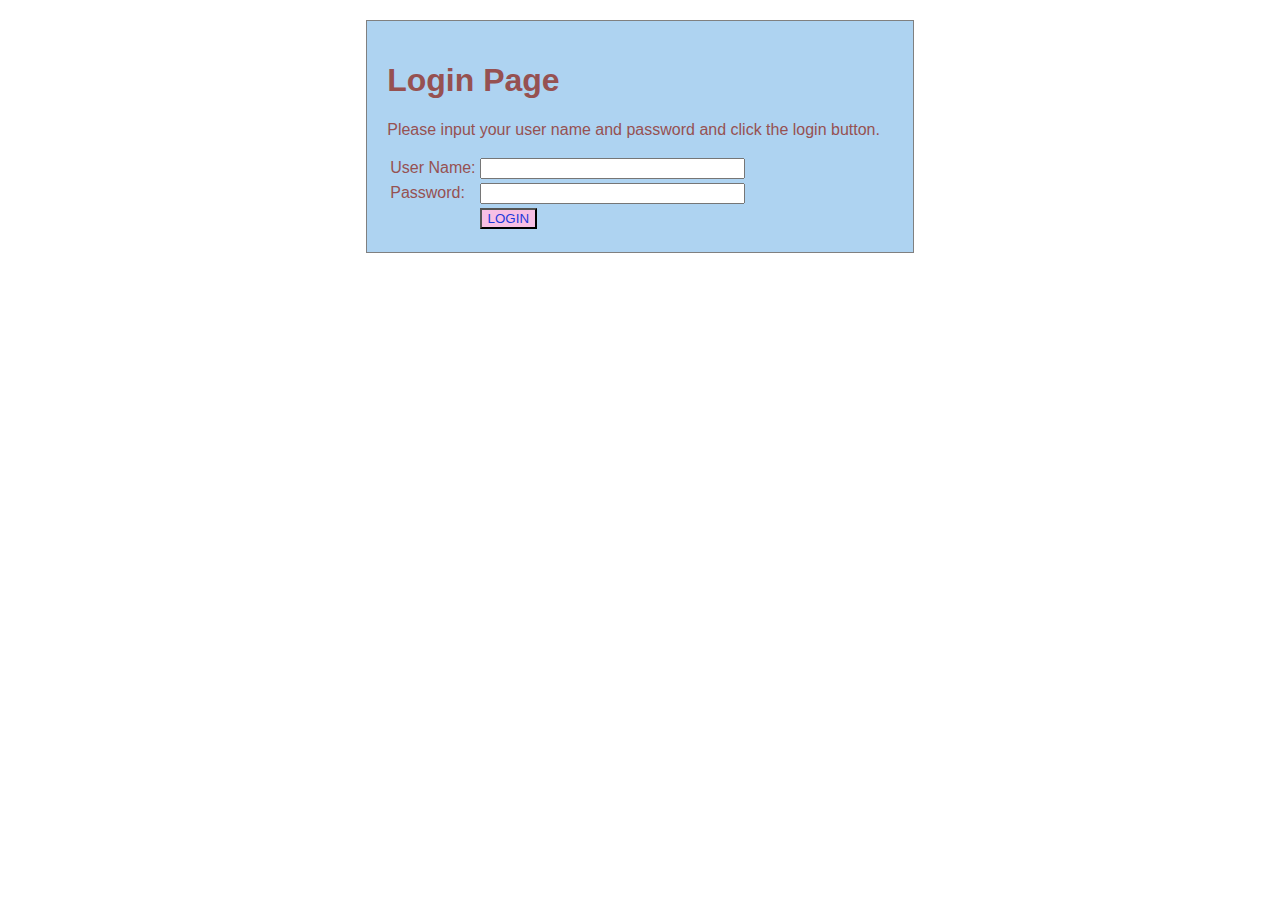
<file: demoapp/html/index.html>
<!DOCTYPE html>
<html lang="en">

<head>
  <meta charset="UTF-8">
  <meta http-equiv="X-UA-Compatible" content="IE=edge">
  <meta name="viewport" content="width=device-width, initial-scale=1.0">
  <title> Start Pages </title>
  <link href="demo.css" media="all" rel="stylesheet" type="text/css">

  <script type="text/javascript">
    function login(username, password) {
      if (username == "demo" && password == "mode") {
        window.location = "welcome.html";
      } else {
        window.location = "error.html";
      }
    }
  </script>
  
</head>

<body>
  <div id="container">
    <h1>Login Page </h1>
    <p>Please input your user name and password and click the login button.</p>
    <form name="login_form" onsubmit="login(this.username_field.value, this.password_field.value); return false;">
      <table>
        <tr>
          <td><label for="username_field">User Name:</label></td>
          <td><input id="username_field" size="30" type="text"></td>
        </tr>
        <tr>
          <td><label for="password_field">Password:</label></td>
          <td><input id="password_field" size="30" type="password"></td>
        </tr>
        <tr>
          <td>&nbsp;</td>
          <td><input id="login_button" type="submit" value="LOGIN"></td>

        </tr>
      </table>
    </form>
  </div>
</body>

</html>
</file>
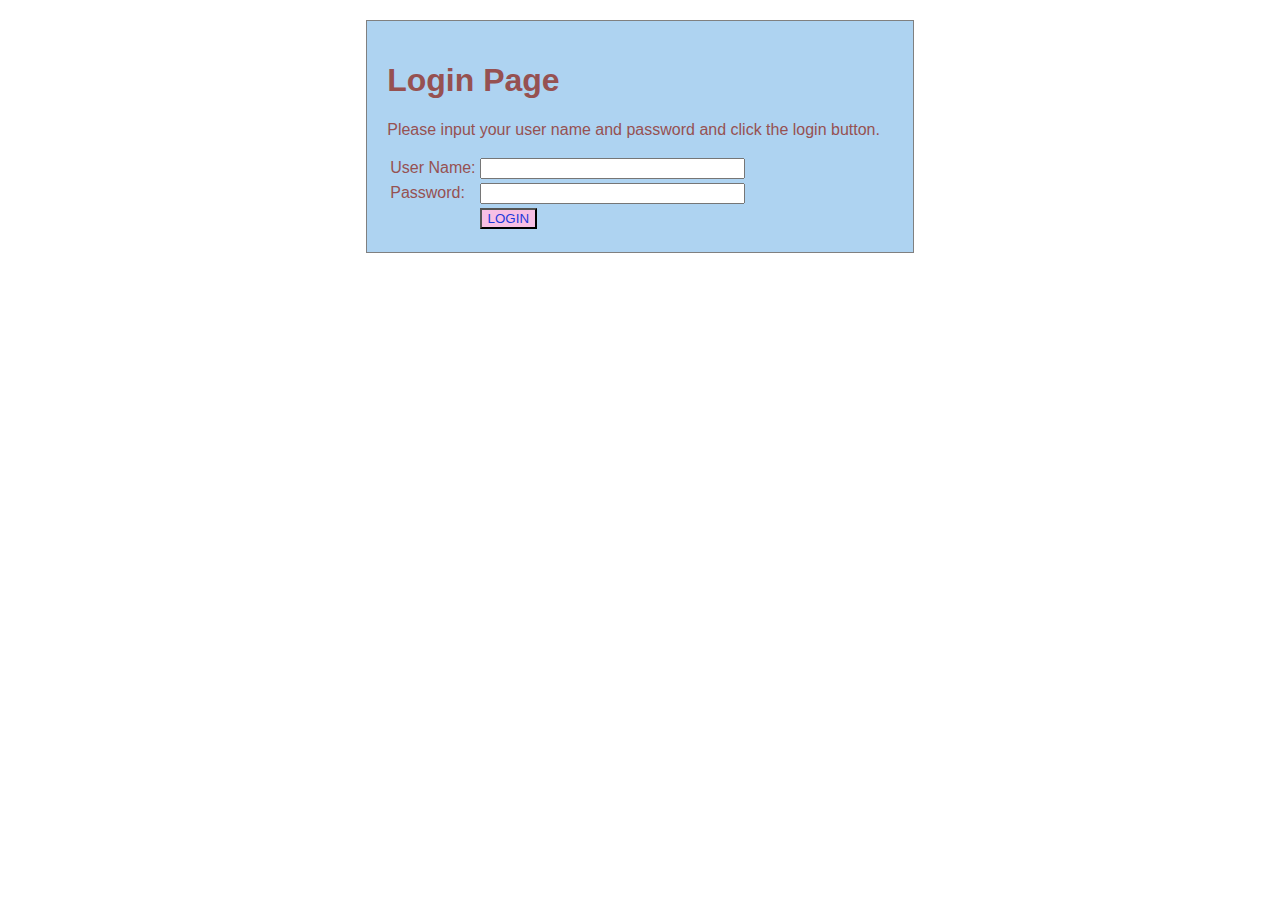
<file: demoapp/html/login.html>
<!DOCTYPE html>
<html lang="en">

<head>
    <meta charset="UTF-8">
    <meta http-equiv="X-UA-Compatible" content="IE=edge">
    <meta name="viewport" content="width=device-width, initial-scale=1.0">
    <title> Login </title>
    <link href="demo.css" media="all" rel="stylesheet" type="text/css">
    <script type="text/javascript">
        function login(username, password) {
            if (username == "demo" && password == "mode") {
                window.location = "welcome.html";
            } else {
                window.location = "error.html";
            }
        }
    </script>
</head>

<body>
    <div id="container">
        <h1>Login Page </h1>
        <p>Please input your user name and password and click the login button.</p>
        <form name="login_form" onsubmit="login(this.username_field.value, this.password_field.value); return false;">
            <table>
                <tr>
                    <td><label for="username_field">User Name:</label></td>
                    <td><input id="username_field" size="30" type="text"></td>
                </tr>
                <tr>
                    <td><label for="password_field">Password:</label></td>
                    <td><input id="password_field" size="30" type="password"></td>
                </tr>
                <tr>
                    <td>&nbsp;</td>
                    <td><input id="login_button" type="submit" value="LOGIN"></td>

                </tr>
            </table>
        </form>
    </div>
</body>

</html>
</file>
<file: demoapp/html/demo.css>
body {
    font-family: sans-serif;
    color: rgb(150, 81, 81);
    background-image: url('');
    
}

#username_field:focus{
    outline: none;
    border-color: red;

}

#password_field:focus {
    outline: none;
    border-color:red
}


#login_button {
    background-color:rgb(247, 191, 228);
    color:rgb(29, 57, 218)

}

#login_button:hover{
    background-color: rgb(156, 224, 213);
    cursor:pointer

}

.btn{
    border: none;
    text-decoration: none;
    background:rgb(113, 184, 157);
    padding: 8px;
    color: rgb(14, 13, 13);
    border-radius: 5px;
    cursor:pointer;
}
.btn:hover{
    background-color:palevioletred;
}

#container {
    margin: 20px auto;
    background: rgb(174, 211, 241);
    border: 1px solid gray;
    padding: 20px;
    width: 40%;
    height: 20%;

}

#contact {
    margin: 20px auto;
    background: rgb(157, 218, 198);
    border: 1px solid gray;
    padding: 20px;
    width: 40%;
   
}

#address{
    margin: 20px auto ;
    background: rgb(224, 140, 224);
    border: 1px solid gray;
    padding: 20px;
    width: 40%;
}

.image {
    height: 110px;
    border-radius: 50%;
    float: right;
    display: inline;
}
.fa-address-book{
    display:inline;
    float: left;
}
.fa-envelope {
    display: inline;
    float: left;
}
.fa-phone {
    display: inline;
    float: left;
}

header{
    display: flex;
    justify-content: space-between;
    align-items: center;
    padding: 10px ;
    background-color: rgb(8, 8, 8);
}

.logo{
    width: 15%;

}

.nav_links{
    list-style: none;
    color: white;
    text-decoration: none;

}

.nav_links li{
    display: inline-block;
    padding: 0px 20px;
}

.nav_links li a{
    color: white;
}
</file>
